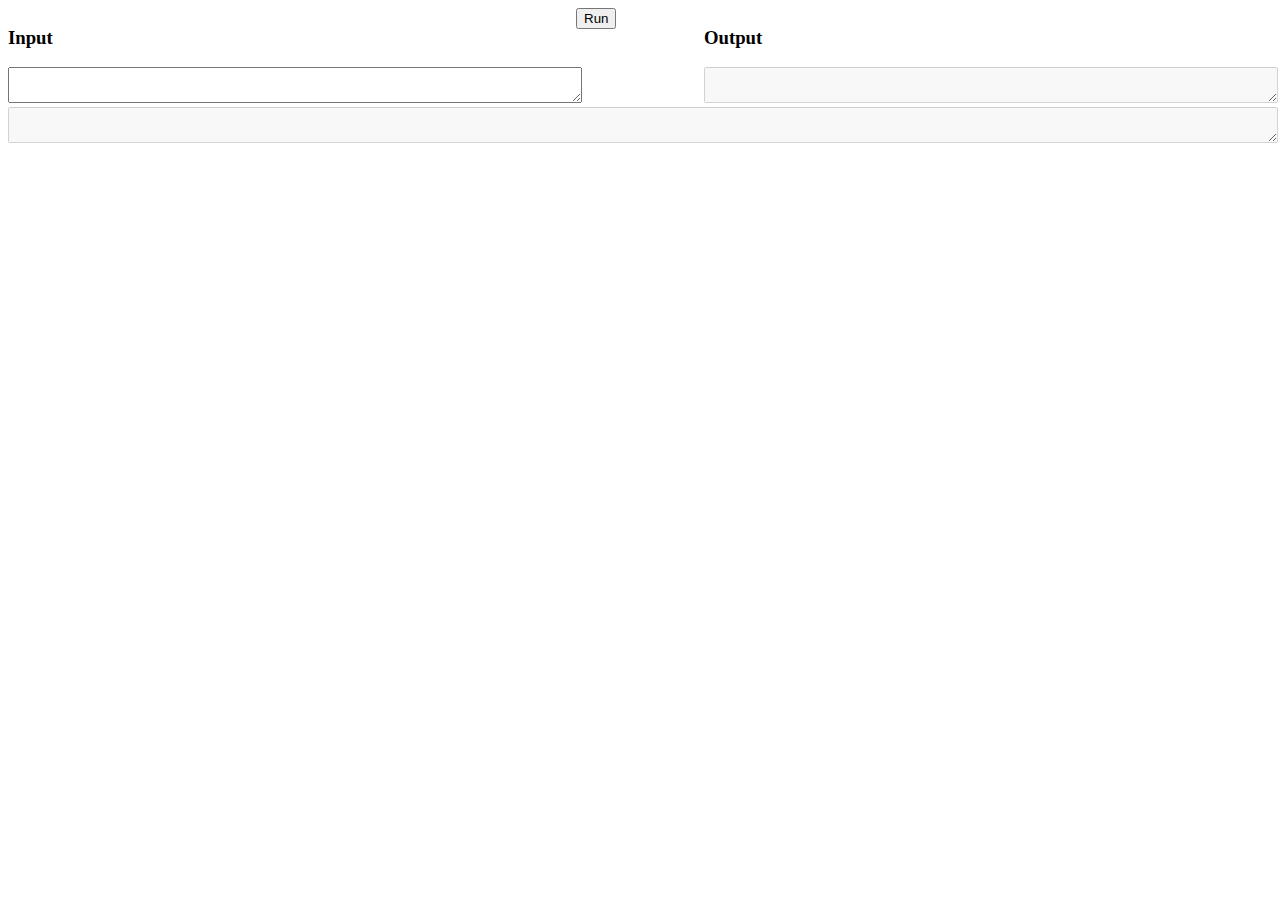
<file: index.html>
<!DOCTYPE html>
<html lang="en">

<head>
    <meta charset="UTF-8">
    <meta name="viewport" content="width=device-width, initial-scale=1.0">
    <title>WASM Test</title>

    <link rel="stylesheet" href="main.css">
</head>

<body>
    <div>
        <h3>Input</h3>
        <textarea id="input"></textarea>
    </div>
    <div>
        <button disabled id="run-button">Run</button>
    </div>
    <div>
        <h3>Output</h3>
        <textarea disabled id="output"></textarea>
    </div>
    <div class="log-area">
        <textarea disabled id="log"></textarea>
    </div>
    <script src="js/wasm_exec.js"></script>
    <script src="js/wisp.js"></script>
</body>

</html>
</file>
<file: main.css>
body {
    display: grid;
    grid-template-columns: auto 10vw auto;
}

textarea {
    width: 100%;
}

.log-area {
    grid-column: span 3;
}
</file>
